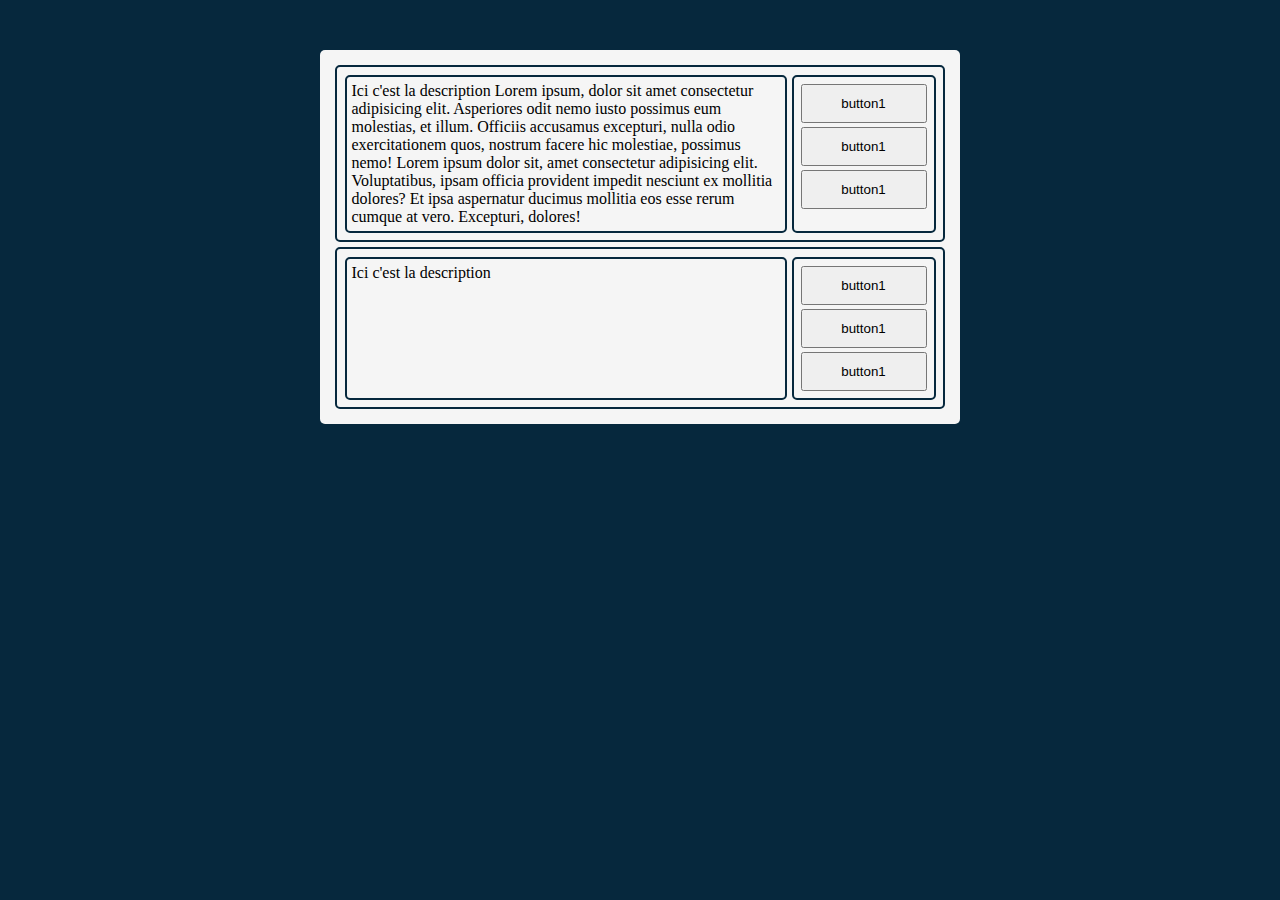
<file: test-features/index.html>
<!DOCTYPE html>
<html lang="en">
<head>
    <meta charset="UTF-8">
    <meta http-equiv="X-UA-Compatible" content="IE=edge">
    <meta name="viewport" content="width=device-width, initial-scale=1.0">
    <link rel="stylesheet" href="./style.css">
    <title>Document</title>
</head>
<body>
    <div class="container">
        <ul class="list-items">
            <li class="list-item">
                <div class="contain-text">
                    <span class="description">Ici c'est la description Lorem ipsum, dolor sit amet consectetur adipisicing elit. Asperiores odit nemo iusto possimus eum molestias, et illum. Officiis accusamus excepturi, nulla odio exercitationem quos, nostrum facere hic molestiae, possimus nemo!
                        Lorem ipsum dolor sit, amet consectetur adipisicing elit. Voluptatibus, ipsam officia provident impedit nesciunt ex mollitia dolores? Et ipsa aspernatur ducimus mollitia eos esse rerum cumque at vero. Excepturi, dolores!
                    </span>
                    <textarea name="texte1" id="text1" style="display: none;"></textarea>
                </div>
                <div class="contain-button">
                    <button class="button 1">button1</button>
                    <button class="button 2">button1</button>
                    <button class="button 3">button1</button>
                </div>
            </li>
            <li class="list-item">
                <div class="contain-text"><span class="description">Ici c'est la description</span><textarea name="texte2" id="text2" style="display: none;"></textarea></div>
                <div class="contain-button">
                    <button class="button 1">button1</button>
                    <button class="button 2">button1</button>
                    <button class="button 3">button1</button>
                </div>
            </li>
        </ul>
    </div>
</body>
</html>
</file>
<file: test-features/style.css>
* {
    margin: 0;
    padding: 0;
    box-sizing: border-box;
}

body {
    background: #06283D;
}

.container {
    width : 50%;
    margin: 0 auto;
    padding: 50px 0 0 0;
}

ul {
    padding: 10px;
    background: #f5f5f5;
    border-radius: 5px;
}

li {
    display: grid;
    grid-template-columns: 3fr 1fr;
    list-style: none;
    margin: 5px;
    padding : 5px;
    border: 2px solid #06283D;
    border-radius: 5px;
}

.contain-text,
.contain-button {
    margin: 2.5px;
    padding: 5px;
    border: 2px solid #06283D;
    border-radius: 5px;
}

.contain-button {
    display: flex;
    flex-direction: column;
}

.button {
    padding: 10px;
    margin: 2px;
}
</file>
